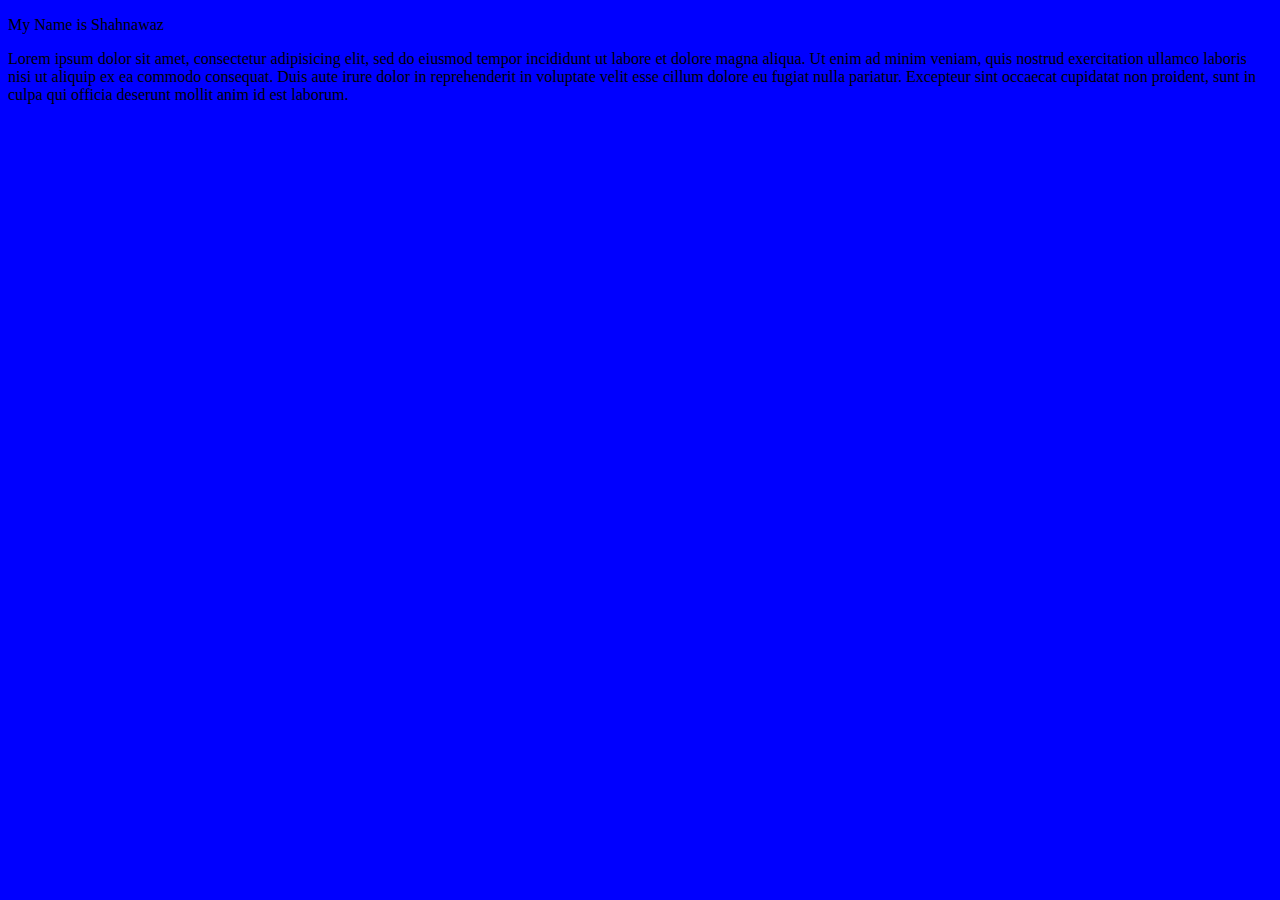
<file: Lab1/index.html>
<!DOCTYPE html>
<html lang="en" dir="ltr">
  <head>
    <meta charset="utf-8">
    <title>Title</title>
    <link rel="stylesheet" href="master.css">
  </head>
  <body>
    <p>
      My Name is Shahnawaz
    </p>
    <p>
      Lorem ipsum dolor sit amet, consectetur adipisicing elit, sed do eiusmod
      tempor incididunt ut labore et dolore magna aliqua. Ut enim ad minim
      veniam, quis nostrud exercitation ullamco laboris nisi ut aliquip ex ea
      commodo consequat. Duis aute irure dolor in reprehenderit in voluptate
      velit esse cillum dolore eu fugiat nulla pariatur. Excepteur sint occaecat
      cupidatat non proident, sunt in culpa qui officia deserunt mollit anim id
      est laborum.
    </p>
    <script src="scripts.js"></script>
  </body>
</html>
</file>
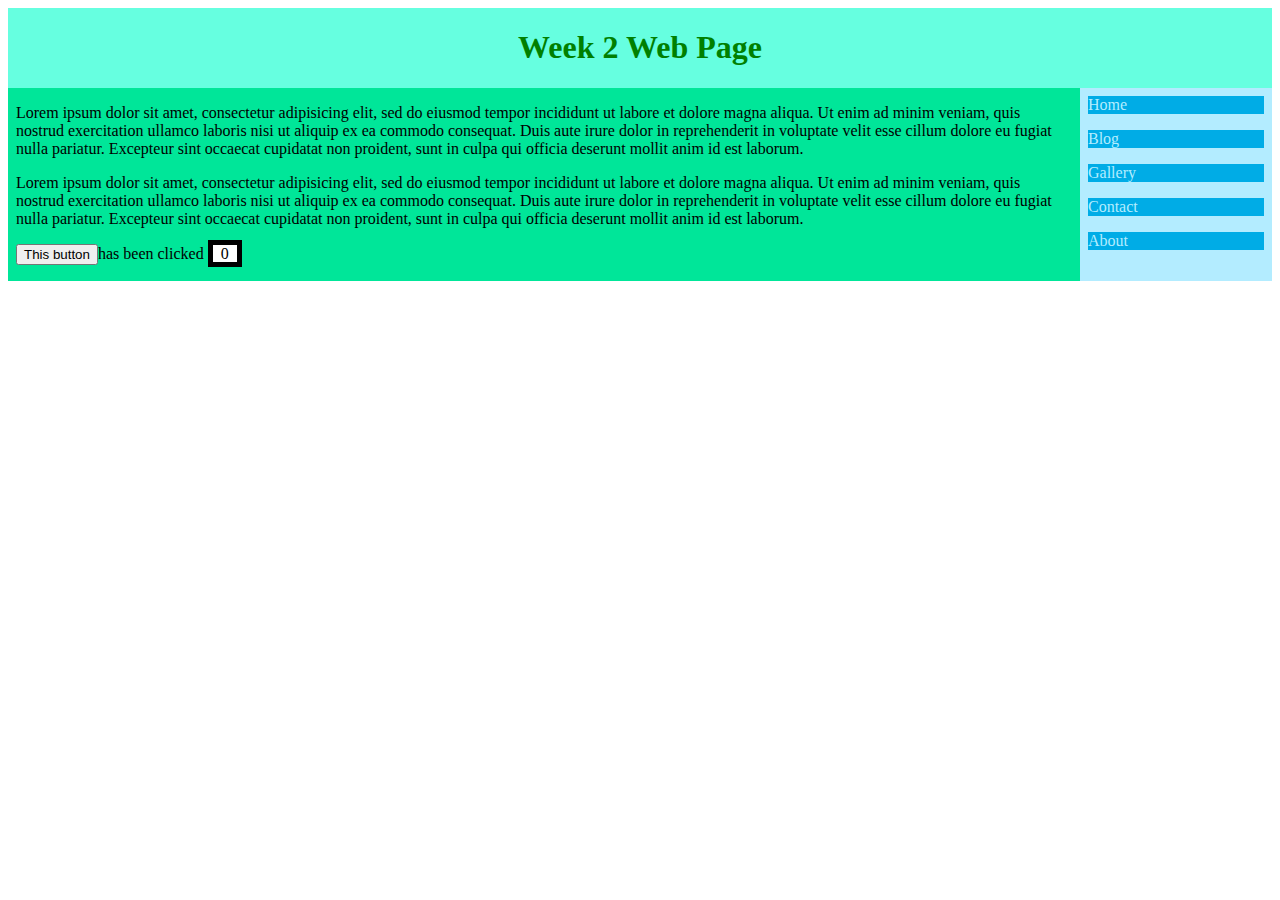
<file: Lab2/index.html>
<!DOCTYPE html>
<html lang="en" dir="ltr">
  <head>
    <link rel="stylesheet" href="styles.css">
    <meta charset="utf-8">
    <title>Week2 page</title>
  </head>
  <body>
  <header>
    <h1>Week 2 Web Page</h1>
  </header>
  <main>
    <nav>
      <a href="#">Home</a>
      <a href="#">Blog</a>
      <a href="#">Gallery</a>
      <a href="#">Contact</a>
      <a href="#">About</a>
    </nav>
    <section>
      <p>
        Lorem ipsum dolor sit amet, consectetur adipisicing elit, sed do eiusmod tempor incididunt ut labore et dolore magna aliqua. Ut enim ad minim veniam, quis nostrud exercitation ullamco laboris nisi ut aliquip ex ea commodo consequat. Duis aute irure dolor in reprehenderit in voluptate velit esse cillum dolore eu fugiat nulla pariatur. Excepteur sint occaecat cupidatat non proident, sunt in culpa qui officia deserunt mollit anim id est laborum.
      </p>
      <p>
        Lorem ipsum dolor sit amet, consectetur adipisicing elit, sed do eiusmod tempor incididunt ut labore et dolore magna aliqua. Ut enim ad minim veniam, quis nostrud exercitation ullamco laboris nisi ut aliquip ex ea commodo consequat. Duis aute irure dolor in reprehenderit in voluptate velit esse cillum dolore eu fugiat nulla pariatur. Excepteur sint occaecat cupidatat non proident, sunt in culpa qui officia deserunt mollit anim id est laborum.
      </p>
      <p>
        <button id="myTrigger">This button</button>has been clicked <span id="target">0</span>
      </p>
      <script src="scripts.js"></script>
    </section>
  </main>
  </body>
</html>
</file>
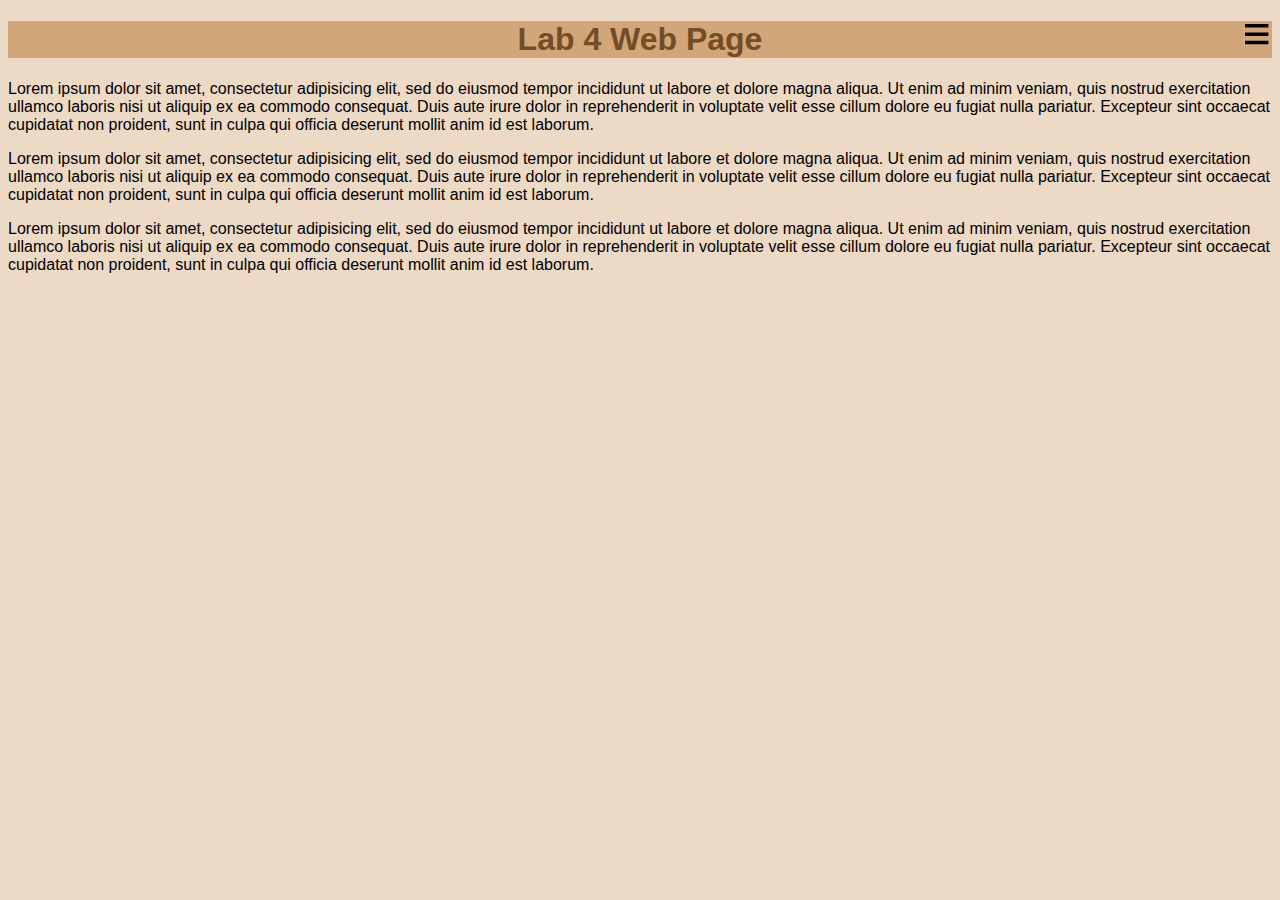
<file: Lab4/index.html>
<!DOCTYPE html>
<html lang="en" dir="ltr">
  <head>
    <meta charset="utf-8">
    <link rel="stylesheet" href="styles.css">
    <meta name="viewport" content="width=device-width, initial-scale=1.0">
    <title>Lab4</title>
  </head>
  <body>
  <header>
    <h1>Lab 4 Web Page</h1>
  </header>
  <div id="menuToggler">&#8801;</div>
    <nav id="Menu">
       <a href="#">Home</a>
       <a href="#">Blog</a>
       <a href="#">Gallery</a>
       <a href="#">Contact</a>
       <a href="#">About</a>
    </nav>
  <section>
    <p>
       Lorem ipsum dolor sit amet, consectetur adipisicing elit,
       sed do eiusmod tempor incididunt ut labore et dolore magna
       aliqua. Ut enim ad minim veniam, quis nostrud exercitation
       ullamco laboris nisi ut aliquip ex ea commodo consequat.
       Duis aute irure dolor in reprehenderit in voluptate velit
       esse cillum dolore eu fugiat nulla pariatur. Excepteur sint
       occaecat cupidatat non proident, sunt in culpa qui officia
       deserunt mollit anim id est laborum.
     </p>
     <p>
       Lorem ipsum dolor sit amet, consectetur adipisicing elit,
       sed do eiusmod tempor incididunt ut labore et dolore magna
       aliqua. Ut enim ad minim veniam, quis nostrud exercitation
       ullamco laboris nisi ut aliquip ex ea commodo consequat.
       Duis aute irure dolor in reprehenderit in voluptate velit
       esse cillum dolore eu fugiat nulla pariatur. Excepteur sint
       occaecat cupidatat non proident, sunt in culpa qui officia
       deserunt mollit anim id est laborum.
     </p>
     <p>
       Lorem ipsum dolor sit amet, consectetur adipisicing elit, sed do eiusmod tempor incididunt ut labore et dolore magna aliqua. Ut enim ad minim veniam, quis nostrud exercitation ullamco laboris nisi ut aliquip ex ea commodo consequat. Duis aute irure dolor in reprehenderit in voluptate velit esse cillum dolore eu fugiat nulla pariatur. Excepteur sint occaecat cupidatat non proident, sunt in culpa qui officia deserunt mollit anim id est laborum.
     </p>
  <script src="scripts.js"></script>
  </section>
  </body>
</html>
</file>
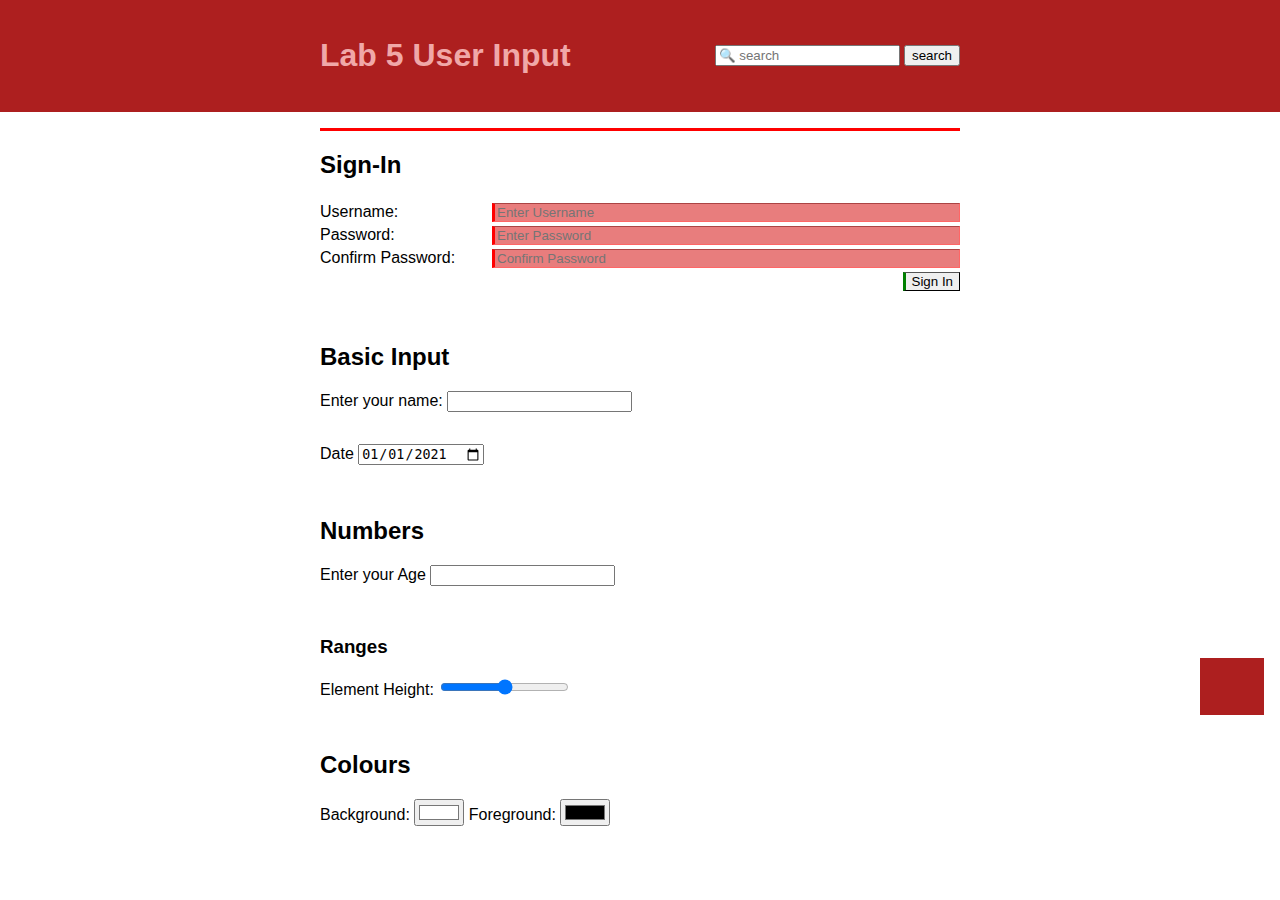
<file: Lab5/index.html>
<!DOCTYPE html>
<html lang="en" dir="ltr">
  <head>
    <meta charset="utf-8">
    <link rel="stylesheet" href="styles.css">
    <meta name="viewport" content="width=device-width, initial-scale=1.0">
    <title>User Input</title>
  </head>
  <body>
    <header>
      <section id="search">
        <input placeholder="&#128269; search" id="myQuery" aria-label="search">
        <button id="searchButton">search</button>
      </section>
      <h1>Lab 5 User Input</h1>
    </header>
    <main>
      <section>
        <form id="SignIn">
          <h2>Sign-In</h2>
          <label for="myUser">Username: </label>
          <input id="myUser" name="username" placeholder="Enter Username" required>
          <label for="myPassword">Password: </label>
          <input id="myPassword" type="password" name="password" placeholder="Enter Password" minLength="8" required>
          <label for="myConfirmation">Confirm Password: </label>
          <input id="myConfirmation" type="password" placeholder="Confirm Password" required>
          <input type="submit" value="Sign In">
        </form>
      </section>
      <section>
        <h2>Basic Input</h2>
        <label for="myName">Enter your name:</label>
        <input type="text" id="myName">
      </section>
      <section>
        <label>Date</label>
        <input type="date" value="2021-01-01">
      </section>
      <section>
        <h2>Numbers</h2>
        <label for="myAge">Enter your Age</label>
        <input id="myAge" type="number" max="150">
      </section>
      <section class="relative">
        <h3>Ranges</h3>
        <label for="myHeight">Element Height: </label>
        <input id="myHeight" type="range" value="50" min="0" max="100" step="25">
        <div id="heightTarget"></div>
      </section>
      <section class="colours">
        <h2>Colours</h2>
        <label for="myBG">Background: </label>
        <input id="myBG" type="color" value="#ffffff">
        <label for="myFG">Foreground: </label>
        <input id="myFG" type="color" value="#000000">
      </section>
    </main>
    <script src="scripts.js"></script>
  </body>
</html>
</file>
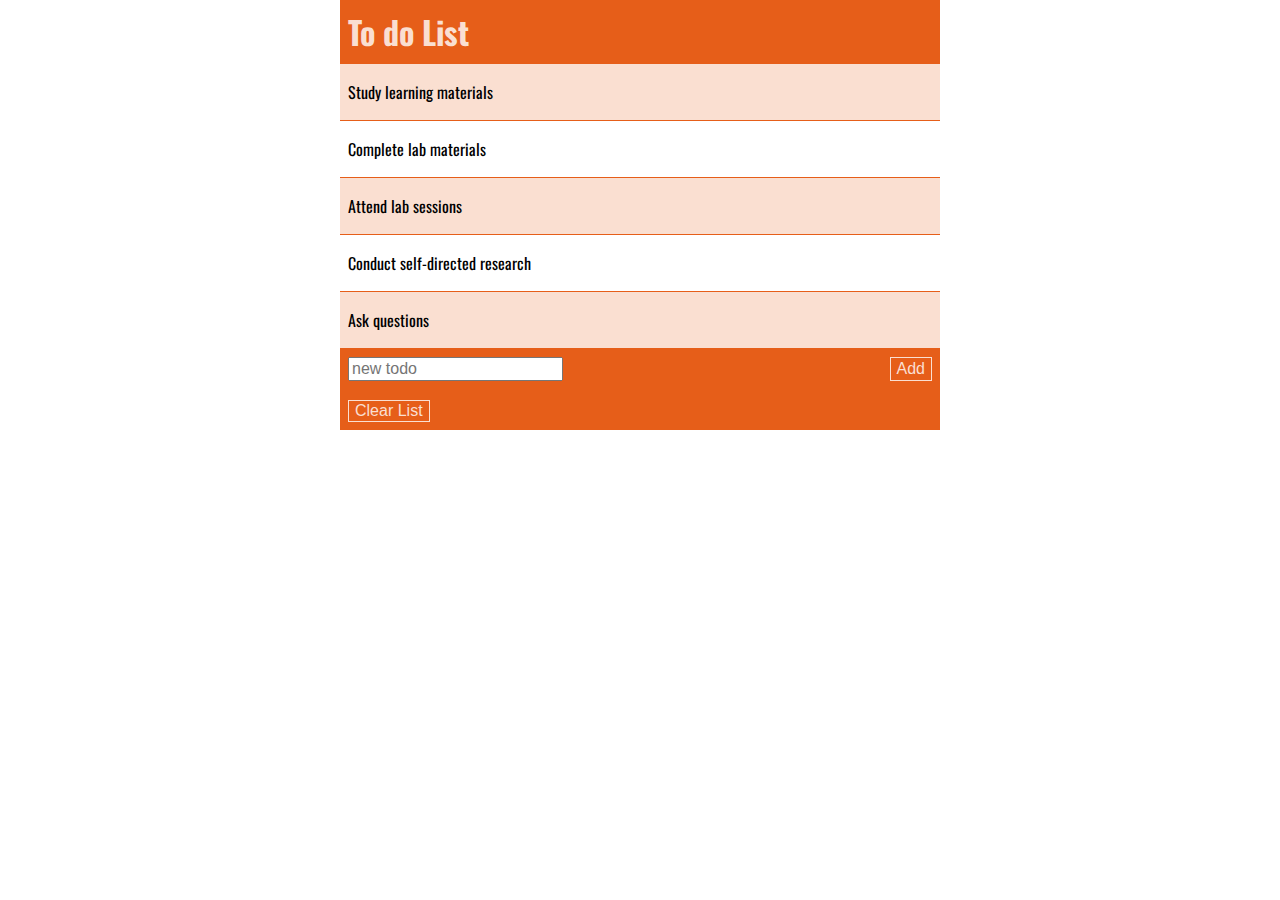
<file: Lab6/index.html>
<!DOCTYPE html>
<html lang="en" dir="ltr">
  <head>
    <meta charset="utf-8">
    <title>Todo List</title>
    <link rel="stylesheet" href="todo.css">
  </head>
  <body>
    <header>
      <h1>To do List</h1>
    </header>
    <main>
      <ul id= "todo">
        <li>
          <input type="checkbox" id="todo1">
          <label for="todo1">Study learning materials</label>
          <!-- <input type="checkbox" id="todo1"> -->
        </li>
        <li>
          <input type="checkbox" id="todo2">
          <label for="todo2">Complete lab materials</label>
          <!-- <input type="checkbox" id="todo2"> -->
        </li>
        <li>
          <input type="checkbox" id="todo3">
          <label for="todo3">Attend lab sessions</label>
          <!-- <input type="checkbox" id="todo3"> -->
        </li>
        <li>
          <input type="checkbox" id="todo4">
          <label for="todo4">Conduct self-directed research</label>
          <!-- <input type="checkbox" id="todo4"> -->
        </li>
        <li>
          <input type="checkbox" id="todo5">
          <label for="todo5">Ask questions</label>
          <!-- <input type="checkbox" id="todo5"> -->
        </li>
      </ul>
      <section>
        <input id="text" placeholder="new todo" aria-label="new todo">
        <button id="add">Add</button>
      </section>
    </main>
    <footer>
      <button id="clear">Clear List</button>
    </footer>
    <script src="todo.js"></script>
  </body>
</html>
</file>
<file: Lab1/master.css>
body{
  background-color: blue;

}

h1{
  font-size: 55%;
}
</file>
<file: Lab2/styles.css>
body{
  background-color: #ccf2ff
  margin: 0;
}

h1{
  color: green;
  text-align: center;
}

header, section {
  padding: 0em 0.5em;
}

nav {
  background-color: #b3ecff;
  display: flex;
  flex-direction: column;
  flex-basis: 15vw;
  flex-shrink: 0;
}

nav a {
  background-color: #00ace6;
  color: #b3ecff;
  padding: 0.25 0.5em;
  margin: 0.5em;
  transition: 0.7s;
  text-decoration: none;
}

nav a:hover {
  background-color: #4dc3ff;

}

header, section, main {
  overflow: auto;
}

nav, main {
  box-sizing: border-box;
}

section {
  background-color: #00e699;
}

main {
  display: flex;
  flex-direction: row-reverse;
}

header {
  background-color:  #66ffe0;
}

#target {
  background-color: white;
  color: black;
  border: 5px solid black;
  padding: 0 0.5em;
}
</file>
<file: Lab4/styles.css>
header {
  text-align:center;
  color: #734d26;
  font-family: sans-serif;
  background-color: #d2a679;
}

body {
  background-color: #ecd9c6;
  text-color: black;
  font-family: sans-serif;
}

@media screen and (min-width: 515px) {
  #menuToggler {
    font-size: 2em;
    padding: 0.25 0.5em;


}
  nav {
    display: flex;
    flex-direction: row;
    transform: translateX(0);
    opacity: 1;
    position: static;

  }
}

#menuToggler {
  position: fixed;
  top: 0.5rem;
  right: 0.5rem;
  z-index: 1;
  padding: 0.1rem;
  font-size: 3em;
  line-height: 1em;

}

nav {
  display: flex;
  transition: 0.5s;
  opacity: 0;
  transform: translateY(100vh);
  position: fixed;
  width: 100vw;
  height: 100vh;
  top: 0;
  flex-direction: column;
  background-color: #bf8040;
  flex-basis: 15vw;
  box-sizing: border-box;
}

nav.open {
  display: flex;
  transform: none;
}

nav a {
  /* background-color: #d9b38c; */
  padding: 0.25 0.5em;
  margin: 0.5em;
  text-decoration: none;
  text-align: center;
  font-family: sans-serif;
  transition: 0.5s;
  color: black;
}

nav a:hover {
  background-color: #e6ccb3;
}
</file>
<file: Lab5/styles.css>
@import url('https://fonts.googleapis.com/css2?family=Nunito&display=swap');

:root {
  --height: 50%;
  --bg-colour: #ffffff;
  --fg-colour: #000000;
}

.relative {
  position: relative;
}

#heightTarget {
  position: absolute;
  bottom: 0;
  right: 1em;
  width: 4em;
  background-color: hsl(0, 70%, 40%);
  height: var(--height);
  transition: 0.4s;
}

#colours {
  background-color: var(--bg-colour);
  color: var(--fg-colour);
}

form {
  display: grid;
  grid-row-gap: 0.25em;
  grid-column-gap: 1em;
  grid-template-columns: minmax(max-content, 1fr) 3fr;
}

form h2 {
 grid-column: 1 / 3;
}

form input[type="submit"] {
 grid-column: 2 / 3;
 justify-self: end;
}

form input:invalid {
 border-width: 0.5px 0.5px 0.5px 3px;
 border-left-style: solid;
 border-left-color: red;
}
form input:valid {
 border-width: 0.5px 0.5px 0.5px 3px;
 border-left-style: solid;
 border-left-color: green;
}
form:invalid {
 border-top: 3px solid red;
}
form:valid {
 border-top: 3px solid green;
}

body {
  margin: 0;
  font-family: "Arial-Narrow", sans-serif;
}

header {
  background-color: #ffb366;
  display: flex;
  padding: 0.5em 1em;
  flex-direction: column;
  justify-content: space-between;
  align-items: center;
  background-color: hsl(0, 70%, 40%);
  color: hsl(0, 70%, 80%);
}

#search {
  order: 1;
}

main section {
  padding: 1em;
  /* border-bottom: 0.5px dotted hsl(0, 70%, 80%); */
}

@media screen and (min-width: 420px) {
  header {
    flex-direction: row;
  }
}

@media screen and (min-width: 900px) {
  header, main section {
		padding: 1em 25vw;
	}
}

input:invalid {
  background-color: hsl(0, 70%, 70%);
  border-color: hsl(0, 100%, 70%)
}
</file>
<file: Lab6/todo.css>
@import url('https://fonts.googleapis.com/css2?family=Oswald:wght@200;400&display=swap');

:root {
  --hue: 20;
  --dark: hsl(var(--hue), 80%, 50%);
  --light: hsl(var(--hue), 80%, 90%);
}

body {
  font-family: 'Oswald', sans-serif;
  max-width: 600px;
  margin: 0 auto;
}

header, section, footer {
  background-color: var(--dark);
  color: var(--light);
  overflow: auto;
  padding: 0.5rem;
}

h1 {
  margin: 0;
}

section {
  display: flex;
  justify-content: space-between;
}

input, button {
  font-size: 1em;
}

button {
  border: 1px solid var(--light);
  background-color: var(--dark);
  color: var(--light);
}

ul {
  list-style: none;
  user-select: none;
  padding: 0;
  margin: 0;
}

li {
  padding: 1em 0.5rem;
  margin: 0;
  border: 0px solid var(--dark);
  display: flex;
  justify-content: space-between;
}

li:nth-child(odd) {
  background-color: var(--light);
  border-width: 0.5px 0;
}

label {
  flex-grow: 1;
}

input[type="checkbox"] {
  display: none;
}

input:checked + label {
  text-decoration: line-through;
}
</file>
